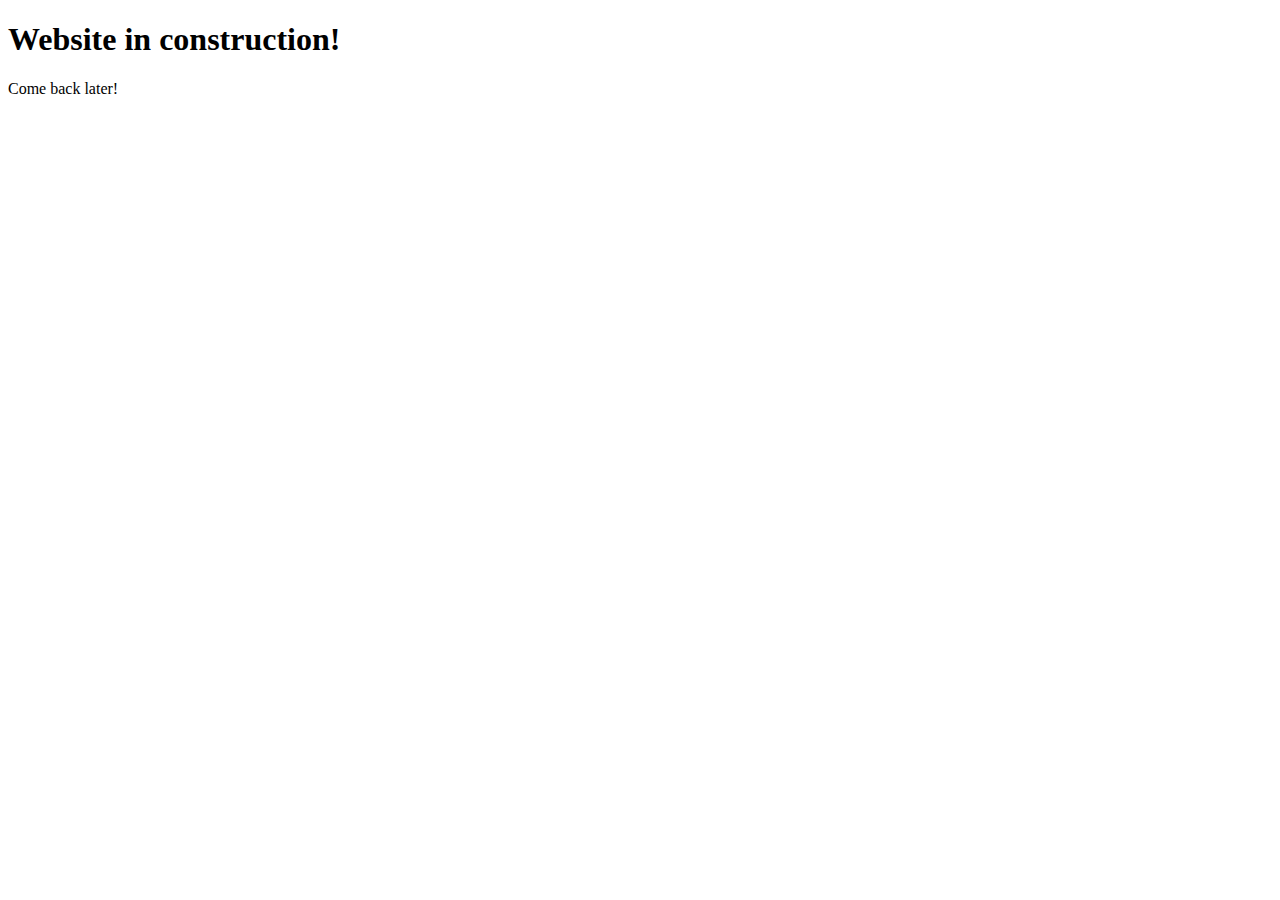
<file: website.html>
<!DOCTYPE html>
<html>
<head>
<link rel="stylesheet" href="F:\PortfolioWebsite\style.css">
</head>
<body>

<h1 class="main-header">Website in construction!</h1>
<p>Come back later!</p>

</body>
</html>
</file>
